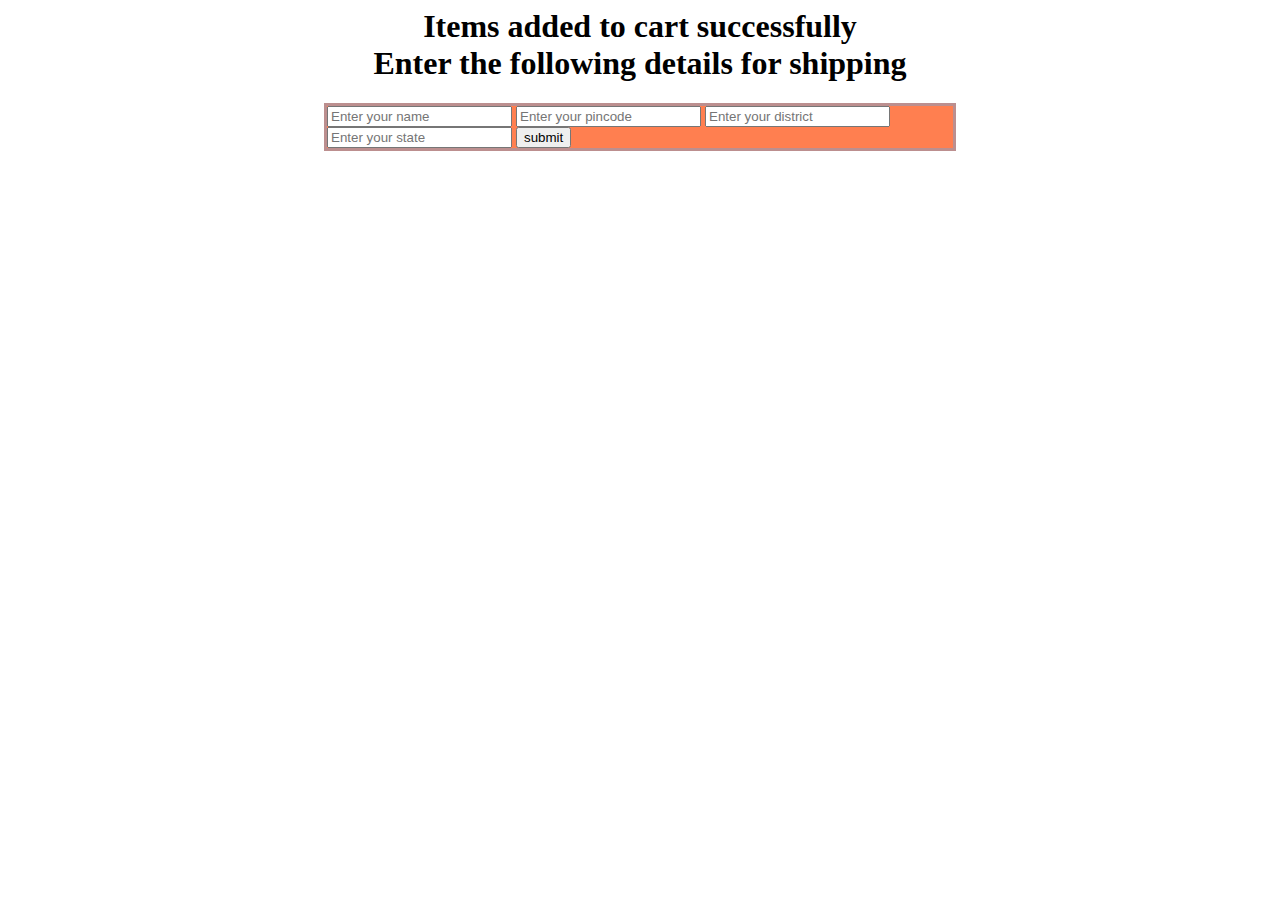
<file: cart.html>
<html lang="en">
<head>
    <title>Document</title>
</head>
<style>
.atomic{
    margin-left: 25%;
    margin-right: 25%;
    border: 3px solid rosybrown;
    background-color:coral;
 }
 h1,h2{
    text-align: center;
 }
</style>
<body>
    <h1>Items added to cart successfully<br>
        Enter the following details for shipping
    </h1>
    <form class="atomic" action="cart.php" method="post">
        <input type="text" name="name" placeholder="Enter your name" >
        <input type="number" name="pin" placeholder="Enter your pincode">
        <input type="text" name="dist" placeholder="Enter your district">
        <input type="text" name="state" placeholder="Enter your state">
        <button name="submit">submit</button>
    </form>
</body>
</html>
</file>
